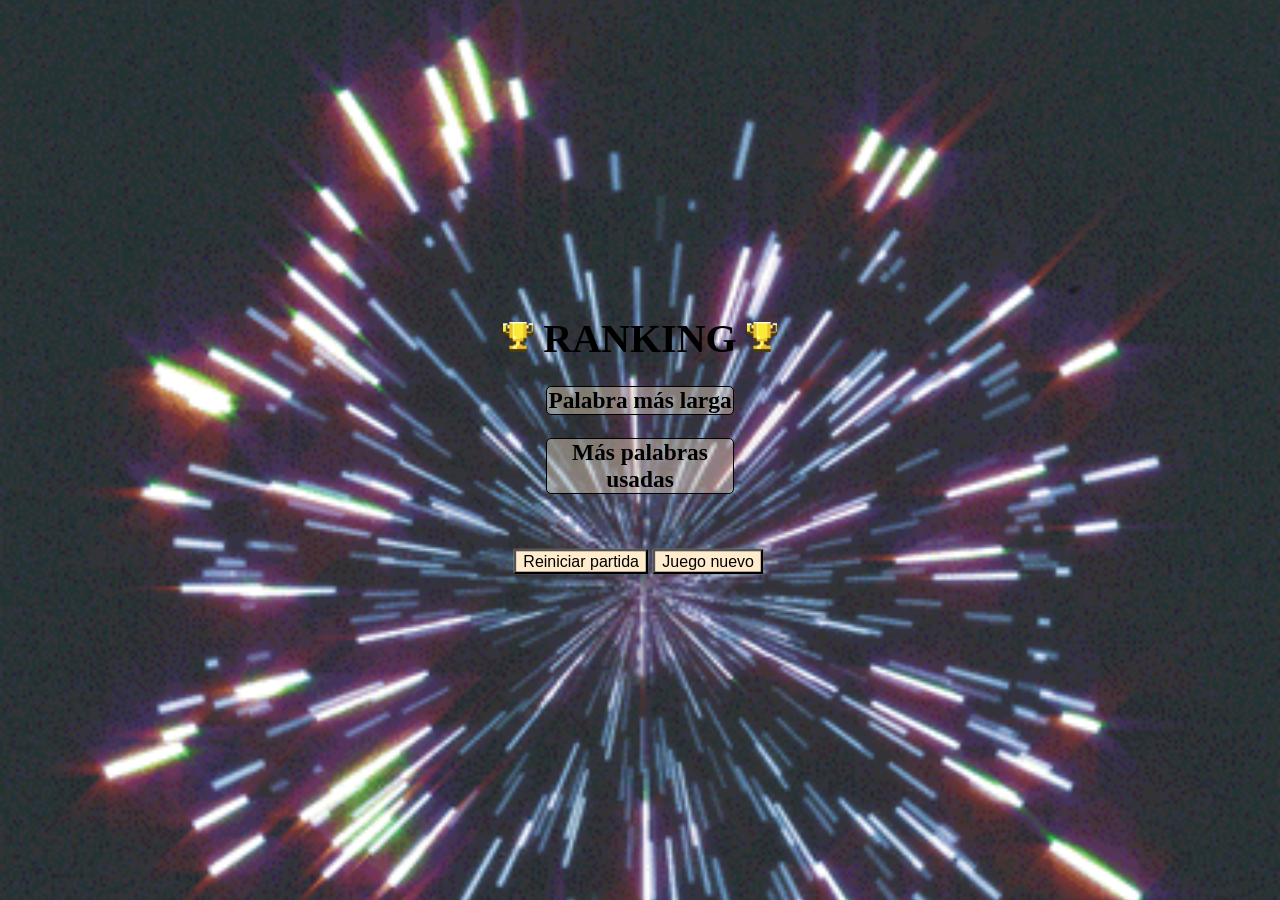
<file: Ranking.html>
<!DOCTYPE html>
<html lang="en">
<head>
    <meta charset="UTF-8">
    <meta name="viewport" content="width=device-width, initial-scale=1.0">
    <title>Ranking</title>
    <link rel="stylesheet" href="ranking.css" />
    <audio src="Media/fast-2021-08-30_-_Boss_Time_-_www.FesliyanStudios.com.mp3" id="bgm" autoplay loop></audio>
</head>
<body>
    <div id="marco">
        <h1><img src="Media/trophy.png" alt="trofeo" id="trofeo1"> RANKING <img src="Media/trophy.png" alt="trofeo" id="trofeo1"></h1>
        <div id="nombres">
            <p></p>
            <p></p>
            <p></p>
            <p></p>
        </div>
        <h3>Palabra más larga</h3>
        <div id="palabraLarga">
            <p></p>
        </div>
        <h3>Más palabras usadas</h3>
        <div id="palabrasUsadas">
            <p></p>
        </div>
        <br>
        <button id="reiniciar" onclick="iniciarJuego();">Reiniciar partida</button>
        <button id="nuevaPartida" onclick="volverJuego();">Juego nuevo</button>
        <br><br>
    </div>
</body>
<script src="ranking.js"></script>
</html>
</file>
<file: ranking.css>
body {
    background-image: url('Media/fireworks.gif');
    background-repeat: no-repeat;
    background-size: cover;
    background-attachment: fixed;
    margin: 0;
    display: flex;
    align-items: center;
    justify-content: center;
    height: 100vh;
}

#marco {
    text-align: center;
    padding: 20px;
    border-radius: 10px;
    animation: fondo 3s infinite ease-in-out;
}

@keyframes fondo {
    0% { background-color: rgba(255, 0, 0, 0.7) }
    16.66% { background-color: rgba(255, 165, 0, 0.7) }
    33.33% { background-color: rgba(255, 255, 0, 0.7) }
    50% { background-color: rgba(0, 128, 0, 0.7) }
    66.66% { background-color: rgba(0, 0, 255, 0.7) }
    83.33% { background-color: rgba(75, 0, 130, 0.7) }
    100% { background-color: rgba(148, 0, 211, 0.7) }
}

@keyframes botones {
    0% { background-color: rgba(255, 0, 0, 1); color: black; }
    16.66% { background-color: rgba(255, 165, 0, 1); color: black; }
    33.33% { background-color: rgba(255, 255, 0, 1) ; color: black;}
    50% { background-color: rgba(0, 128, 0, 1); color: black; }
    66.66% { background-color: rgba(0, 0, 255, 1); color: white; }
    83.33% { background-color: rgba(75, 0, 130, 1); color: white; }
    100% { background-color: rgba(148, 0, 211, 1); color: white }
}

#palabraLarga, #palabrasUsadas, #nombres {
    color: white;
}


h1{
    margin: 20px;
}

#trofeo1{
    width: 30px;
    height: 30px;
    border: 5px;
}

h3{
    border: 1px solid black;
    border-radius: 5px;
    margin-left: 20%;
    margin-right: 20%;
    background-color: rgba(255, 235, 205, 0.4);
}

#reiniciar {
    scale: 1.2;
    background-color: blanchedalmond;
    animation: botones 3s infinite ease-in-out;
    margin: 10px;
}

#nuevaPartida {
    scale: 1.2;
    background-color: blanchedalmond;
    animation: botones 3s infinite ease-in-out;
    margin: 10px;
}

@media screen and (min-width: 1200px) {
    body {
        font-size: 20px;
        background-position: center 15%;
    }

    #marco {
        padding: 10px;
    }

    h1 {
        margin: 20px;
    }

    #trofeo1 {
        width: 30px;
        height: 30px;
        border: 5px;
    }

    h3 {
        margin-left: 20%;
        margin-right: 20%;
    }

    #reiniciar, #nuevaPartida {
        margin: 10px;
    }
}

@media screen and (min-width: 900px) and (max-width: 1199px) {
    body {
        font-size: 18px;
        background-position: center 10%;
    }

    #marco {
        padding: 10px;
    }

    h1 {
        margin: 20px;
    }

    #trofeo1 {
        width: 30px;
        height: 30px;
        border: 5px;
    }

    h3 {
        margin-left: 10%;
        margin-right: 10%;
    }

    #reiniciar, #nuevaPartida {
        margin: 10px;
    }
}

@media screen and (min-width: 600px) and (max-width: 899px) {
    body {
        font-size: 16px;
        background-position: center 10%;
    }

    #marco {
        padding: 5px;
    }

    h1 {
        margin: 10px;
    }

    #trofeo1 {
        width: 25px;
        height: 25px;
        border: 3px;
    }

    h3 {
        margin-left: 5%;
        margin-right: 5%;
    }

    #reiniciar, #nuevaPartida {
        margin: 5px;
    }
}

@media screen and (min-width: 400px) and (max-width: 599px) {
    body {
        font-size: 14px;
        background-position: center 20%;
    }

    #marco {
        padding: 3px;
    }

    h1 {
        margin: 5px;
    }

    #trofeo1 {
        width: 20px;
        height: 20px;
        border: 2px;
    }

    h3 {
        margin-left: 3%;
        margin-right: 3%;
    }

    #reiniciar, #nuevaPartida {
        margin: 3px;
    }
}

@media screen and (max-width: 399px) {
    body {
        font-size: 12px;
        background-position: center 25%;
    }

    #marco {
        padding: 2px;
    }

    h1 {
        margin: 3px;
    }

    #trofeo1 {
        width: 15px;
        height: 15px;
        border: 2px;
    }

    h3 {
        margin-left: 2%;
        margin-right: 2%;
    }

    #reiniciar, #nuevaPartida {
        margin: 2px;
    }
}

@media screen and (max-width: 599px) {
    body {
        font-size: 14px;
        background-position: center 20%;
    }

    #marco {
        padding: 3px;
    }

    h1 {
        margin: 5px;
    }

    #trofeo1 {
        width: 20px;
        height: 20px;
        border: 2px;
    }

    h3 {
        margin-left: 3%;
        margin-right: 3%;
    }

    #reiniciar,
    #nuevaPartida {
        margin: 3px;
        display: wrap;
        width: 100%;
        width: 60%;
    }

    #nuevaPartida {
        margin-top: 5px;
    }
}
</file>
